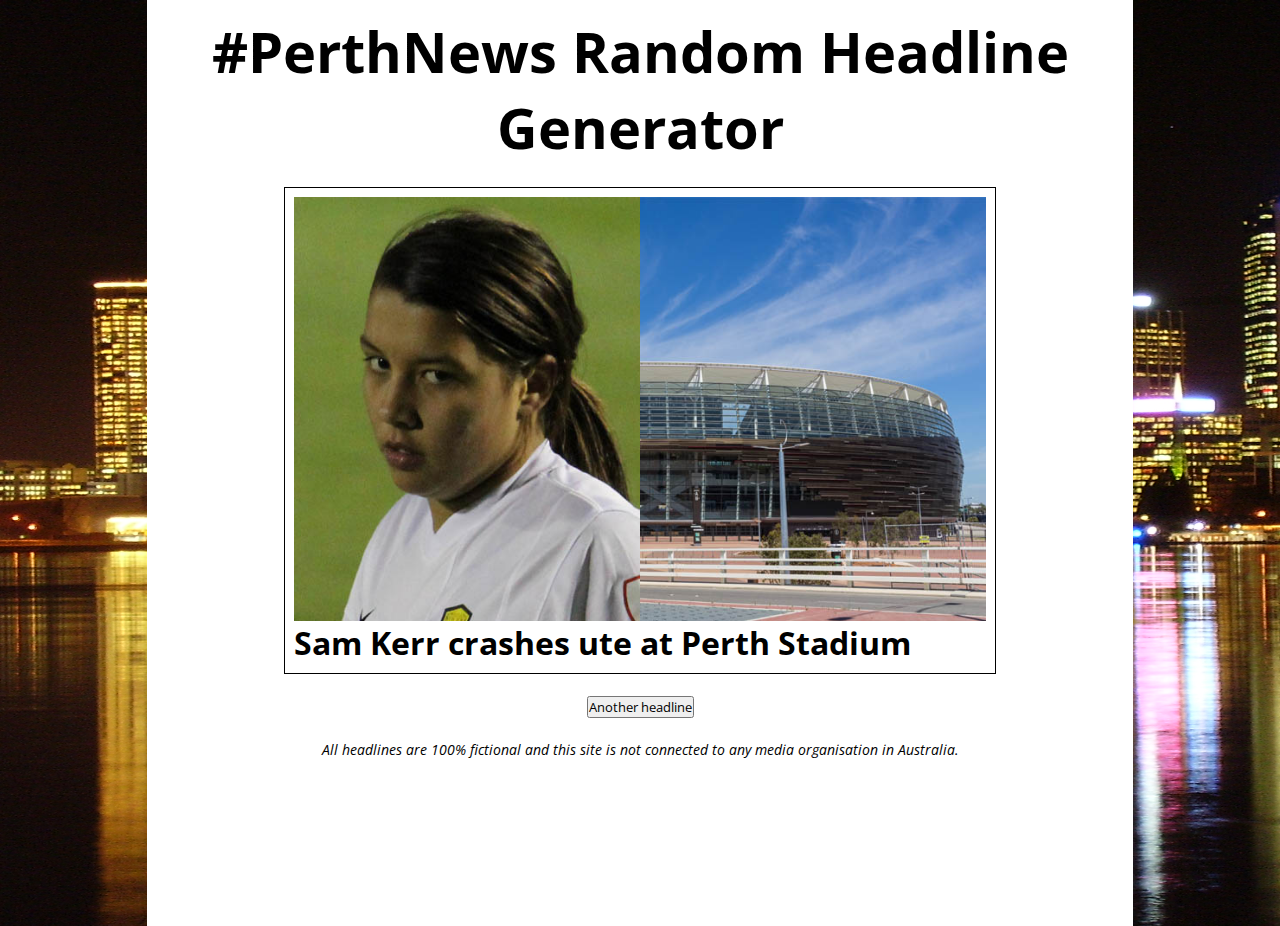
<file: index.html>
<html lang="en">
<head>
    <meta charset="UTF-8">
    <meta name="viewport" content="width=device-width, initial-scale=1.0">
    <meta http-equiv="X-UA-Compatible" content="ie=edge">
    <title>#PerthNews random headline generator</title>
    <link rel="stylesheet" href="style.css">
    <link href="https://fonts.googleapis.com/css?family=Old+Standard+TT|Open+Sans" rel="stylesheet">
    <script src="headlineScript.js"></script>
</head>
<body>
    <div class="container"> 
        <header>
            <h1>#PerthNews Random Headline Generator</h1>
            </header>
            <br>
            <article class="headline-module">
                <img id="picture1" src="" alt=""><img id="picture2" src="" alt="">
                <h2 id="words"></h2>
            </article>
            <br>
            <button id="headlineButton">Another headline</button>
            <br>
            <footer>
                All headlines are 100% fictional and this site is not connected to any media organisation in Australia.
            </footer>        
    </div>
</body>
</html>
</file>
<file: style.css>
*{
    margin: 0;
    padding: 0;
    font-family: 'Open Sans', sans-serif;
  }

  header{
    text-align: center;
  }

  h1{
    font-size: 2em;
  }

  p{
    font-size: 1em;
  }

  .container{
      width: 90%;
      height: 100%;
      margin: auto;

     
  }

  .headline-module{
      padding: 1.5%;
      border-style: solid;
      border-width: 1.5px;
  }

  #picture1, #picture2 {
    width: 50%;
    height: auto;
  }

  h2{
    font-size: 1.4em;
  }

  #headlineButton {
    margin: auto;
    display: block;
  }

  footer{
    text-align: center;
    font-style: italic;
    font-size: 0.75em;
  }

  /*View for tablets*/
@media (min-width:479px){

  body{
    /* background-color: aliceblue; */
    background-image: url("images/skyline.jpg");
    background-repeat: no-repeat;
    background-size: 2000px 1000px;
  }

  .container{
    width: 85%;
    background-color: white;
}

  h1{
    font-size: 2.5em;
  }

  p{
    font-size: 1.5em;
  }

  .headline-module{
    width: 85%;
    margin: auto;
    padding: 1%;
  }

  h2{
    font-size: 2em;
  }

  footer{
    font-size: 0.9em;
  }

}

/*View for desktop*/
@media (min-width:800px){
  .container{
    width: 75%;
    padding: 1%;
  }

  h1{
    font-size: 3.5em;
  }

  p{
    font-size: 1.75em;
  }

  .headline-module{
    width: 72%;
  }
}
</file>
